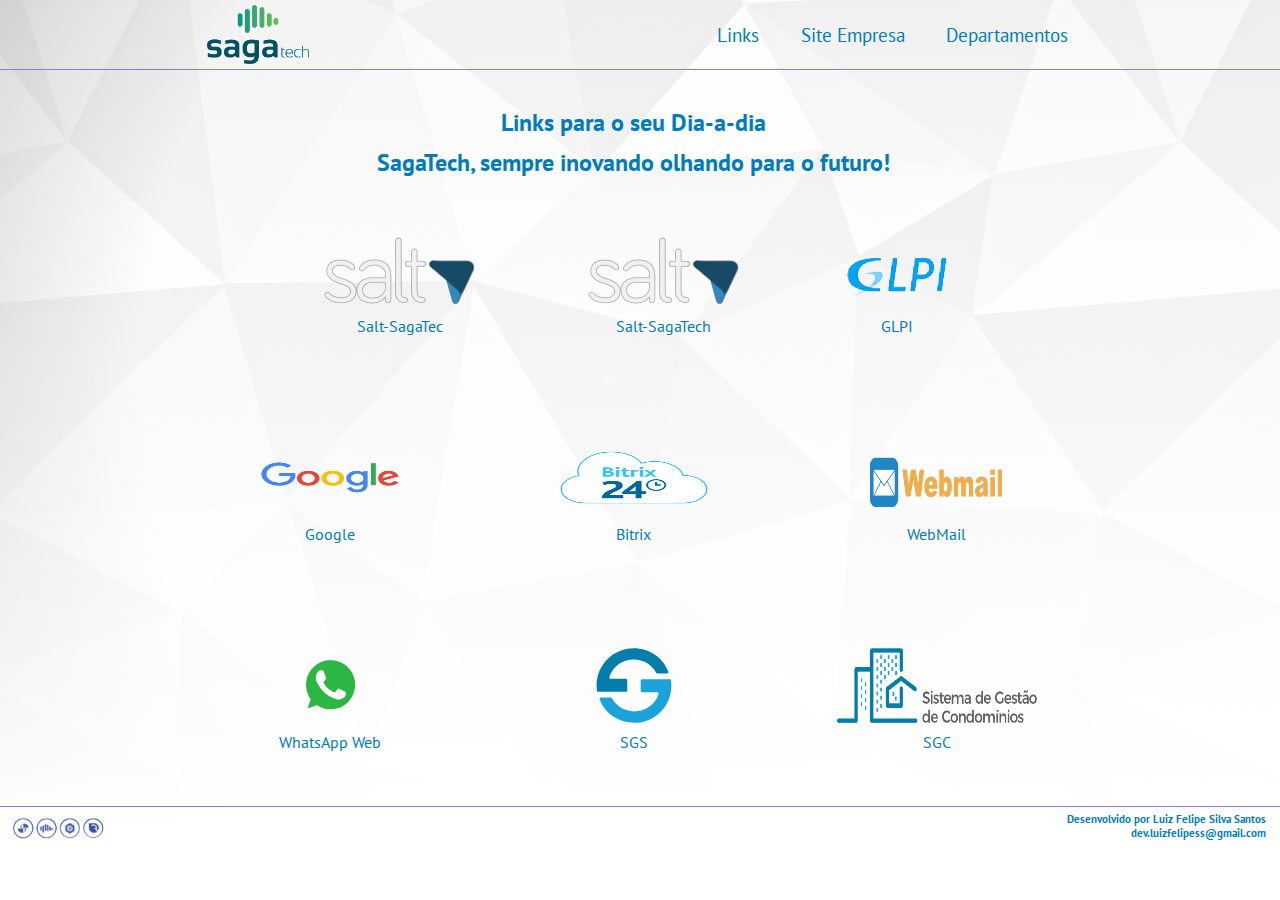
<file: index.html>
<!DOCTYPE html>
<html lang="pt-br">
<head>
    <meta charset="UTF-8">
    <meta http-equiv="X-UA-Compatible" content="IE=edge">
    <meta name="viewport" content="width=device-width, initial-scale=1.0">
    <meta name="description" contet="Um Boot para facilitar seu dia a dia">
    <link rel="stylesheet" href="style.css">

    <!--FONTES-->
    <link rel="preconnect" href="https://fonts.googleapis.com">
    <link rel="preconnect" href="https://fonts.gstatic.com" crossorigin>
    <link href="https://fonts.googleapis.com/css2?family=PT+Sans:ital@1&display=swap" rel="stylesheet">
    
    <title>BootSaga</title> 

</head>
<body>
    
    <header class="cabecalho">
            <img class="logo" src="photos/logo.png" alt="LOGO EMPRESA">
        <nav class="menu">
            <a class="menu-1" href="index.html">Links</a>
            <a class="menu-1" href="#">Site Empresa</a>
            <a class="menu-1" href="departamentos.html">Departamentos</a>
            
        </nav>

    </header>
    
    <main class="main">
        <section class="section">
            <h2>Links para o seu Dia-a-dia</h2>
            <h2>SagaTech, sempre inovando olhando para o futuro!</h2>
            <div class="links">
                <a href="#">
                    <img src="photos/LogoSalt.png" alt="LogoSalt">
                    <p>Salt-SagaTec</p>
                </a>

            </div>
            <div class="links">
                <a href="#">
                    <img src="photos/LogoSalt.png" alt="LogoSalt">
                    <p>Salt-SagaTech</p>
                </a>

            </div>
            <div class="links">
                <a href="#">
                    <img src="photos/glpi.png" alt="LogoGLPI">
                    <p>GLPI</p>
                </a>

            </div>
            <div class="links">
                <a href="#">
                    <img class="imgl" src="photos/google.png" alt="LogoSalt">
                    <p>Google</p>
                </a>
            </div>

            <div class="links">
                <a href="#">
                    <img class="imgl" src="photos/logoBitrix.png" alt="Logo Bitrix">
                    <p>Bitrix</p>
                </a>
            </div>
            <div class="links">
                <a href="#">
                    <img class="imgl" src="photos/logoWeb.png" alt="Logo WebMail">
                    <p>WebMail</p>
                </a>
            </div>
             <div class="links">
                <a href="#">
                    <img class="imgl" src="photos/logo-wpp.svg" alt="Logo WhatsApp">
                    <p>WhatsApp Web</p>
                </a>
            </div>
            <div class="links">
                <a href="#">
                <img class="imgl" src="photos/logo sgs.svg" alt="Logo SGS ">
                    <p>SGS</p>
                </a>
            </div>
            <div class="links">
                <a href="#">
                    <img class="imgl" src="photos/SGC.png" alt="Logo SGC">
                    <p>SGC</p>
                </a>
            </div>
        </section>
    </main>
    <footer class="footer">
        <img class="imgf" src="photos/footer-logo1.png" alt="logo grupo saga">
    <h3 class="h3">
        Desenvolvido por Luiz Felipe Silva Santos <br>
        dev.luizfelipess@gmail.com
    </h3>
</footer>
</body>
</html>
</file>
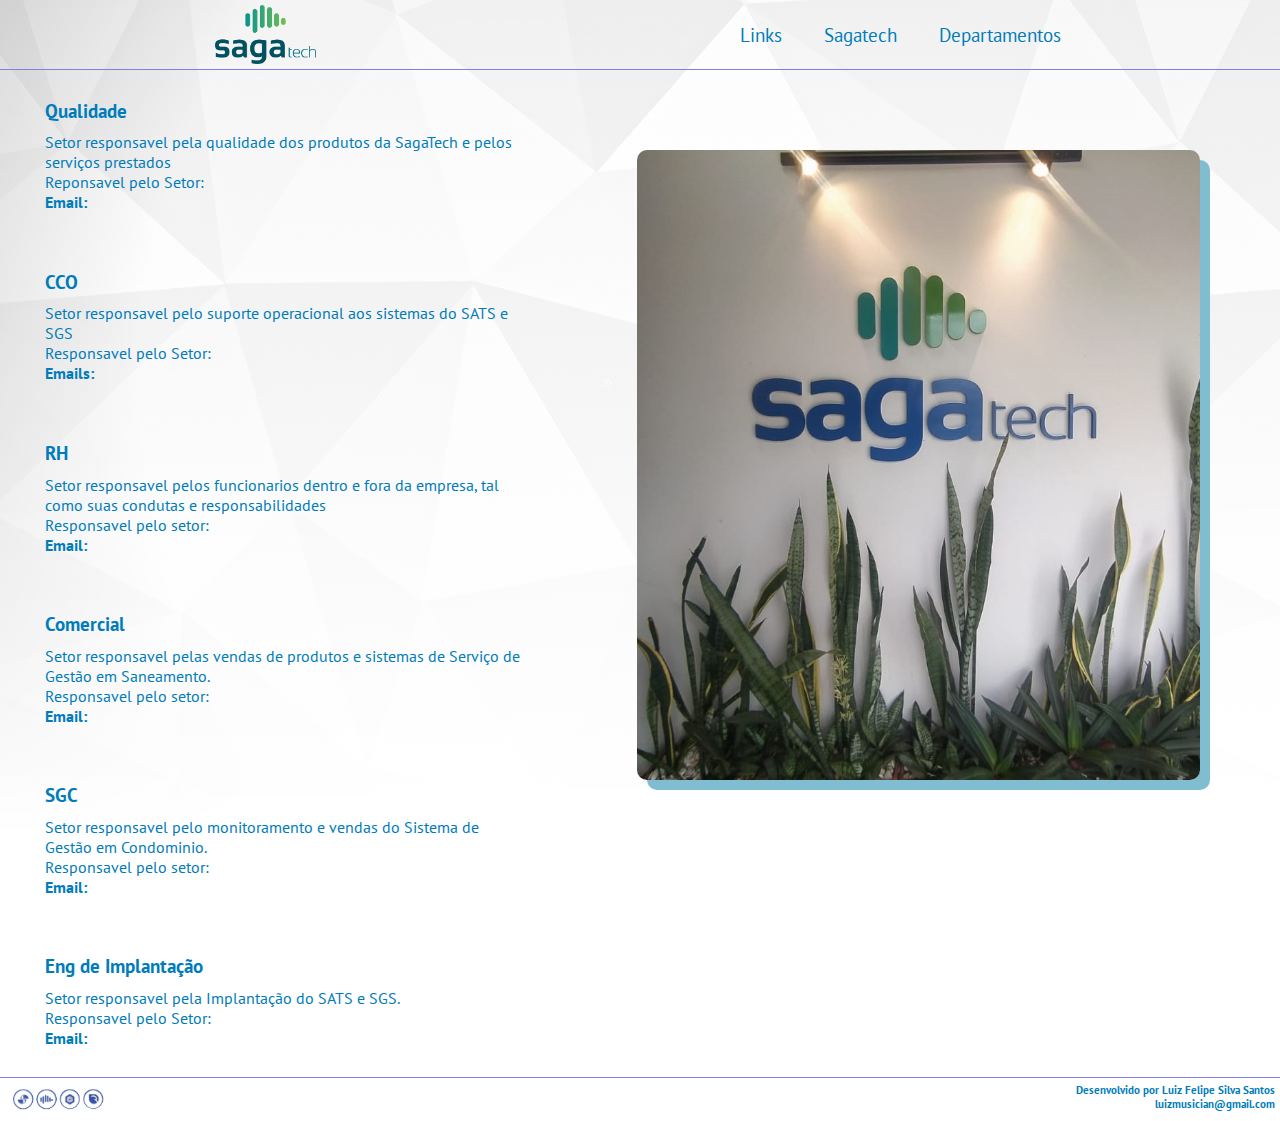
<file: departamentos.html>
<!DOCTYPE html>
<html lang="pt-br">
<head>
    <meta charset="UTF-8">
    <meta http-equiv="X-UA-Compatible" content="IE=edge">
    <meta name="viewport" content="width=device-width, initial-scale=1.0">
    <link rel="stylesheet" href="style.css">
    
    <!--FONTES-->
    <link rel="preconnect" href="https://fonts.googleapis.com">
    <link rel="preconnect" href="https://fonts.gstatic.com" crossorigin>
    <link href="https://fonts.googleapis.com/css2?family=PT+Sans:ital@1&display=swap" rel="stylesheet">

    <title>BootSaga</title> 
    
</head>
<body>

    <header class="cabecalho">
        <img class="logo" src="photos/logo.png" alt="">
    <nav class="menu">
        <a class="menu-1" href="index.html">Links</a>
        <a class="menu-1" href="#">Sagatech</a>
        <a class="menu-1" href="departamentos.html">Departamentos</a>
        
    </nav>

</header>

    <!--SEÇÃO DEPARTAMENTOS--------------->
 <section class="container">
    <section  class="departamento">
        
        <div class="depart">
            <h3>Qualidade</h3>
            <p>Setor responsavel pela qualidade dos produtos da SagaTech e pelos serviços prestados <br>
            Reponsavel pelo Setor: <br>
            <strong>Email:</strong> </p>

        </div>
        <div class="depart"> 
            <h3>CCO</h3>
            <p>Setor responsavel pelo suporte operacional aos sistemas do SATS e SGS <br>
            Responsavel pelo Setor: <br>
            <strong>Emails:</strong> </p>
        </div>
        
        <div class="depart">
            <h3>RH</h3>
            <p>Setor responsavel pelos funcionarios dentro e fora da empresa, tal como suas condutas e responsabilidades <br>
            Responsavel pelo setor:<br>
            <strong>Email:</strong>
        </p>
        </div>

        <div class="depart"> 
            <h3>Comercial</h3>
            <p>Setor responsavel pelas vendas de produtos e sistemas de Serviço de Gestão em Saneamento. <br>
            Responsavel pelo setor:<br>
            <strong>Email:</strong>
        </p>
        </div>

        <div class="depart">
            <h3>SGC</h3>
            <p>Setor responsavel pelo monitoramento e vendas do Sistema de Gestão em Condominio. <br>
            Responsavel pelo setor:<br>
            <strong>Email:</strong>
        </p>

        </div>
        <div class="depart"> 
            <h3>Eng de Implantação</h3>
            <p>Setor responsavel pela Implantação do SATS e SGS. <br>
            Responsavel pelo Setor:<br>
            <strong>Email:</strong>
        </p>

        </div>
    </section>
    <div class="banner">
        <img class="imgb" src="photos/hall.jpeg" alt="">
    </div>
</section>


    <footer class="footer">
        <img class="imgf" src="photos/footer-logo1.png" alt="logo grupo saga">
    <h3>
        Desenvolvido por Luiz Felipe Silva Santos <br>
        luizmusician@gmail.com
    </h3>
</footer>
</body>
</html>
</file>
<file: style.css>
*{
    margin: 0;
    padding: 0;
    box-sizing: border-box;
    text-decoration: none;
}

body{
    font-size: 100%;
    background-image:url(photos/fundo1.jpg) ;
    background-repeat: no-repeat;
    
}

img{
    max-width: 100%;
    max-height: 100%;
}

p,a,h1,h2,h3{
    font-family: 'PT Sans', sans-serif;
    padding:0.3rem; 
    color: #007cba;
}

a:hover,h1:hover{
    opacity: 0.5;
}
 /*------------CABEÇALHO-----------*/

.cabecalho{
    display: flex;
    flex-direction: row;
    align-items: center;
    justify-content: space-around;
    padding: 5px;
    border-bottom: 0.4px solid rgb(128, 128, 226);

}

.cabecalho .logo{
    max-width: 8%;
   
}
.cabecalho .menu{
    display: flex;
    gap: 2rem;
    font-size: 120%;

}

/*--------------MAIN----------*/

.main{
    
    margin-top: 2rem;
    margin-left: 12%;
    justify-items: center;
    width: 75%; 
    text-align: center;
    
}

.main .section {
    width: 100%;
    white-space: normal;
   

}

.main .links{
    
    display: inline-flex;
    align-items: center;
    padding: 2.8rem;
    font-family: Verdana, Geneva, Tahoma, sans-serif;
    
}

.main .links .imgl{
    height: 75px;
    width: 200px;
}


/*------Departamentos-----*/
.container{
    display: flex;
    flex-direction: row;
    text-align: left;
    
}


.departamento .depart{
    padding: 1.5rem;
    margin-left: 1rem;
    
}


.banner {
    height: auto;
    max-width: 100%;
    position:relative ;
    padding:5rem;
}

.imgb{
    border-radius: 10px;
    box-shadow: 10px 10px rgb(128, 189, 209)
}

/*-------Footer--------*/

.footer{
    display:flex;
    justify-content: space-between;
    box-sizing: border-box;
    border-top: 0.4px solid rgb(128, 128, 226);
    text-align: right;
    font-size: 0.6rem;
    
}
.footer .imgf{
    height: 100% ;
    width: 9%;
    padding: 0.5rem;
}

.footer .h3{
    margin-right: 0.6rem;
}
</file>
